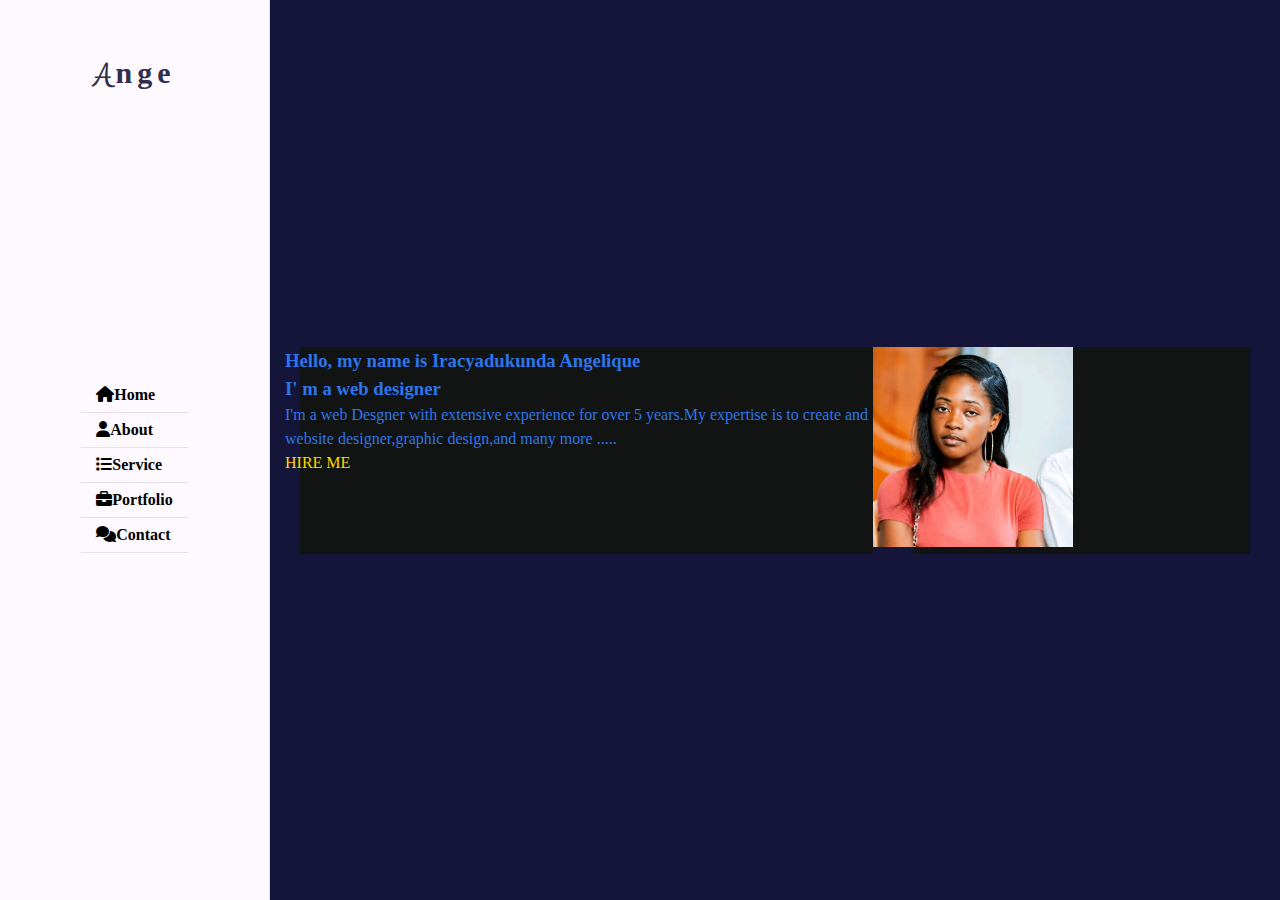
<file: index.html>
<!DOCTYPE html>
<html lang="en">
<head>
    <meta charset="UTF-8">
    <meta http-equiv="X-UA-Compatible" content="IE=edge">
    <meta name="viewport" content="width=device-width, initial-scale=1.0">
    <link rel="stylesheet" href="https://cdnjs.cloudflare.com/ajax/libs/font-awesome/6.4.2/css/all.min.css">
    <link rel="stylesheet" href="style.css">
    <title>Portfolio</title>
</head>
<body>
    <!-- main container starts -->
    <div class="main-container">
    <!-- A side start -->
    <div class="aside">
        <div class="logo">
        <a href="#"><span>A</span>nge</a>
        </div>
        <div class="nav-toggler">
            <span></span>
        </div>
        <ul class="nav">
            <li><a href="#" class="active"><i class="fa fa-home"></i>Home</a></li>
            <li><a href="about.html"><i class="fa fa-user"></i>About</a></li>
            <li><a href="service.html"><i class="fa fa-list"></i>Service</a></li>
            <li><a href="portfolio.html"><i class="fa fa-briefcase"></i>Portfolio</a></li>
            <li><a href="contact.html"><i class="fa fa-comments"></i>Contact</a></li>
        </ul>
    </div>
    <!-- aside end -->
    <!-- main content start -->
    <div class="main-content">
        <!-- Home section start -->
        <section class="home section">
            <div class="container">
                <div class="row">
                    <div class="home-info">
                        <h3 class="hello">Hello, my name is <span class="name">Iracyadukunda Angelique</span></h3>
                        <h3 class="my-profession">I' m a <span class="typing">web designer</span></h3>
                        <p>I'm a web Desgner with extensive experience for over 5 years.My expertise is to 
                            create and website designer,graphic design,and many more ..... 

                        </p>
                        <a href="#contact" class="btn hire me">HIRE ME</a>
                    </div>
                    <div class="home-img">
                        <img src="image.jpeg" alt="">
                    </div>
                </div>

            </div>
        </section>
        <!-- home section end -->
    </div>
     <!-- main content end -->

    </div>
   
    <!-- main cintainer ends -->
</body>
</html>
</file>
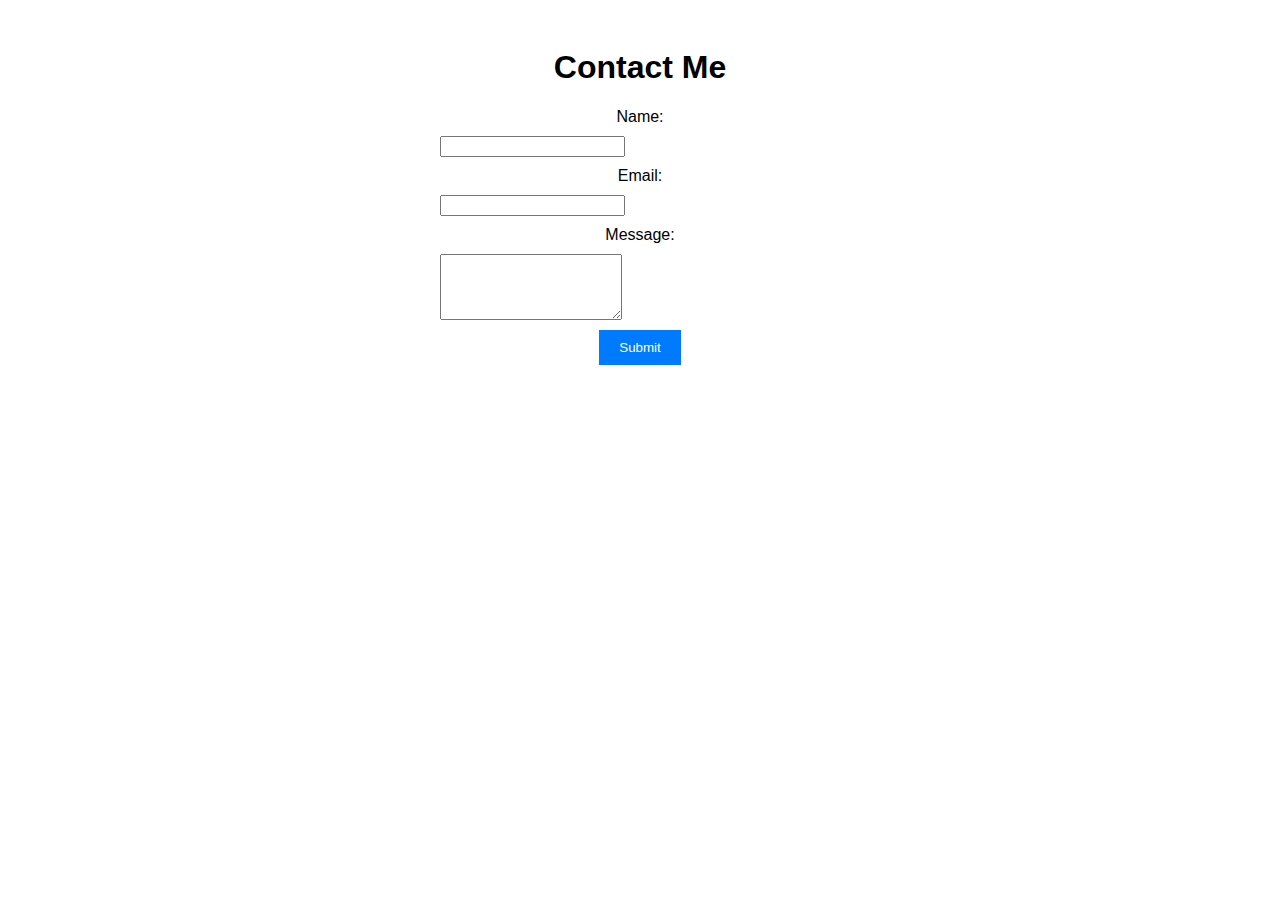
<file: contact.html>
<!DOCTYPE html>
<html lang="en">
<head>
    <meta charset="UTF-8">
    <meta name="viewport" content="width=device-width, initial-scale=1.0">
    <title>Contact Me</title>
    <link rel="stylesheet" href="contact.css">
</head>
<body>
    <h1>Contact Me</h1>
    <form id="contact-form" action="submit.php" method="post">
        <label for="name">Name:</label>
        <input type="text" id="name" name="name" required>
        
        <label for="email">Email:</label>
        <input type="email" id="email" name="email" required>
        
        <label for="message">Message:</label>
        <textarea id="message" name="message" rows="4" required></textarea>
        
        <button type="submit">Submit</button>
    </form>
    <script src="https://cdn.emailjs.com/dist/email.min.js"></script>
    <script>
      // Initialize Email.js with your actual user ID
      emailjs.init("angeiracya@gmail.com"); // Replace with your Email.js user ID
    
      document.addEventListener('DOMContentLoaded', function () {
        const contactForm = document.getElementById('contact-form');
    
        contactForm.addEventListener('submit', function (e) {
            e.preventDefault();
    
            // Basic validation
            const name = document.getElementById('name').value.trim();
            const email = document.getElementById('email').value.trim();
            const message = document.getElementById('message').value.trim();
    
            if (!name || !email || !message) {
                alert('Please fill in all fields.');
                return;
            }
    
            // Send email using Email.js
            emailjs.send("YOUR_EMAILJS_SERVICE_ID", "YOUR_EMAILJS_TEMPLATE_ID", {
              to_name: "Recipient's Name", // Replace with the recipient's name
              from_name: name,
              from_email: email,
              message_html: message,
            })
            .then(function (response) {
              console.log("Email sent:", response);
              alert('Form submitted successfully! Message sent via email.');
              contactForm.reset();
            })
            .catch(function (error) {
              console.error("Email error:", error);
              alert("Message could not be sent via email. Please try again later.");
            });
        });
      });
    </script>
</body>
</html>
</file>
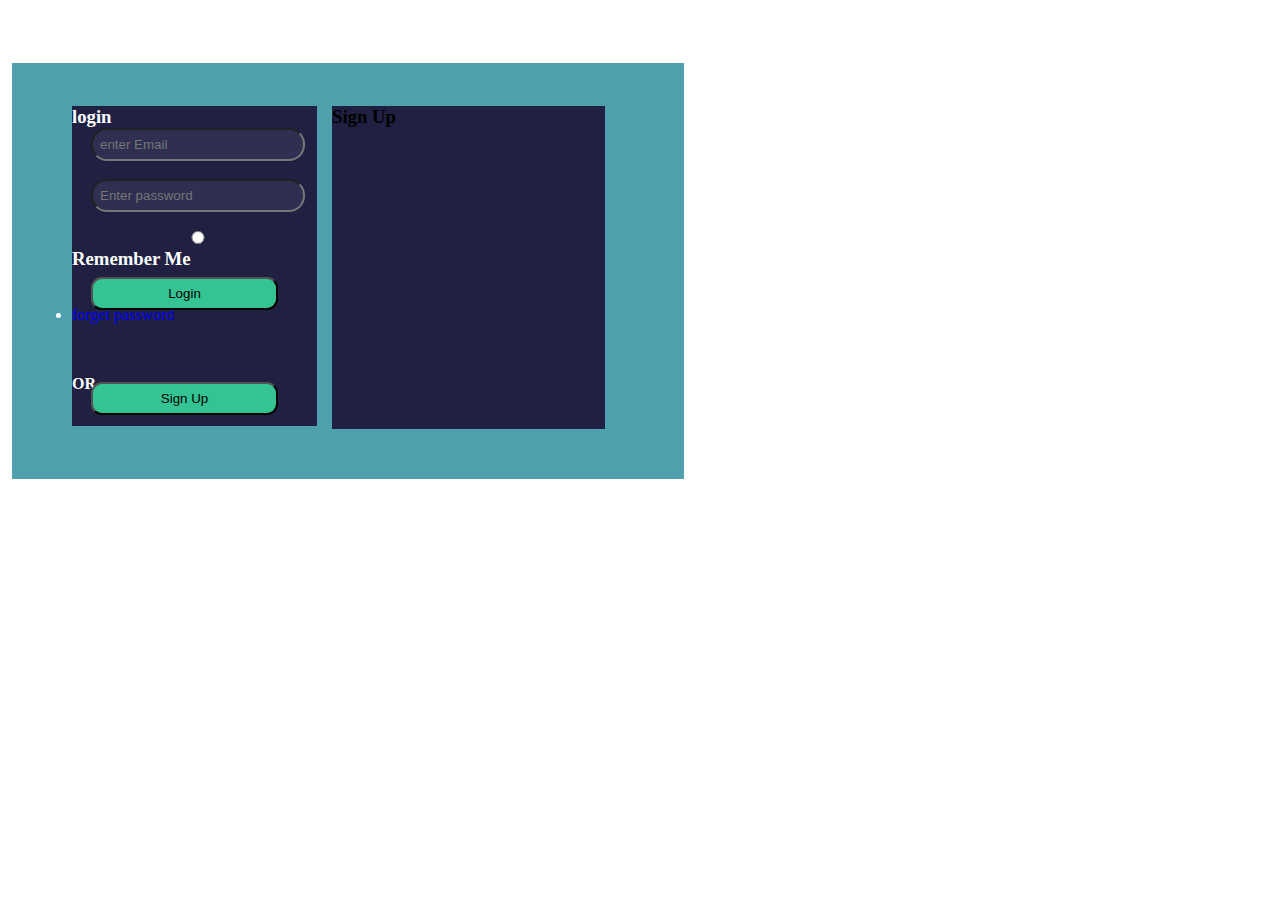
<file: FORM.HTML>
<!DOCTYPE html>
<html lang="en">
<head>
    <meta charset="UTF-8">
    <meta http-equiv="X-UA-Compatible" content="IE=edge">
    <meta name="viewport" content="width=device-width, initial-scale=1.0">
    <title>Document</title><link rel="stylesheet" href="fstyle.css">
</head>
<body>
    <div>
    <!-- login-form -->
    <div class="form-container">
    <div class="login-form">
        <h3 class="header1">login</h3>
        <input type="email"  id="email" placeholder="enter Email"> <br> <br>
        <input type="password"  id="password" placeholder="Enter password"><br> <br>
        <input type="radio">
        <h3>Remember Me</h3> <br> <br>
        <ul>
           <li> <a href="#"> forget password</a></li> 
            </ul>
        <button>Login</button> <br> <br>
        <h4>OR</h4> <br> <br>
        <bUtton>Sign Up</bUtton>
    </div>
    <!-- signup-form -->
    <div class="signup-form">
        <h3 class="header2">Sign Up</h3>
    </div>
    </div>
</div>
    
</body>
</html>
</file>
<file: style.css>
@import url('https://fonts.googleapis.com/css2?family=Clicker+Script&family=Poppins:ital,wght@0,200;0,500;1,200;1,300;1,400;1,500,700 &display=swap');

:root{
    --bg-black-900:#f2f2fc;
    --bg-black-100:#fdf9ff;
    --bg-black-50:#e8dfec;
    --text-black-900:#302e4d;
    --text-black-700:#504e70;

}
body{
    /* margin: 0;
    padding: 0; */
    line-height: 1.5;
    font-size: 16px;
    font-family: 'poppins'sans-serif;
} 
*{
    margin: 0;
    padding: 0;
    outline: none;
    text-decoration: none;
    box-sizing: border-box;
}
::before,::after{
    box-sizing: border-box;   
}
/* removing dots */
ul{
    list-style: none;
}
.section{
    background:#151539;
    min-height: 100vh;
    display: block;
    position: fixed;
    left: 270px;
    padding: 0 30px;
    top: 0;
    right:0;
    z-index: 0;
    opacity: 1;
}
/* aside */
.aside{
    width: 270px;
    background: var(--bg-black-100);
    position:fixed;
    left: 0;
    top: 0;
    border-right: 1px solid var(--bg-black-50); 
    padding: 30px;
    height: 100% ;
    display: flex;
    justify-content: center;
    align-items: center;
    z-index: 10; 

}
.aside .logo{
    position: absolute;
    top:50px;
    font-size: 30px;
    text-transform: capitalize; 
}
.aside .logo a{
    color: var(--text-black-900);
    font-weight: 700;
    padding: 15px 20px;
    font-size: 30px;
    letter-spacing: 5px;
    position: relative;
}
.aside .logo a span{
    font-family: 'Clicker Script',cursive;
    font-family: 40ox;
}
.aside .logo a::before{
    content:'';
    position:absolute;
    width: 20px;
    height: 20px;
    border-bottom: 5px solid var(--skin-color);
    border-left: 5px solid var(--skin-color);
    bottom: 0px; 
    left: 0px;
}

.aside .logo a::after{
    content:'';
    position:absolute;
    width: 20px;
    height: 20px;
    border-bottom: 5px solid var(--skin-color);
    border-left: 5px solid var(--skin-color);
    top: 0px;
    right: 0px;
}
.aside .nav-toggler{
    height: 40px;
    width: 45px;
    border: 1px solid var(--bg-black-50);
    cursor: pointer;
    position: fixed;
    left: 300px;
    top: 20px;
    border-radius:5px;
    background:var(--bg-black-100);
    display: none;
    align-items: center;
    justify-content: center;
}

.aside .nav-toggler span{

    height: 2px;
    width: 18px;
    background: var(--skin-color);
    display: inline-block;
    position:relative ;
}
.aside .nav-toggler span::before{
    content: '';
    height: 2px;
    width: 18px;
    background: var(--skin-color);
    position: absolute;
    top: -6px;
    left:0;
}
.aside .nav-toggler span::after{
    content: '';
    height: 2px;
    width: 18px;
    background: var(--skin-color);
    position: absolute;
    top: 6px;
    left:0 ;
}
.aside .nav{
    margin-top:50px
}
.aside .nav  {
    margin-bottom: 20px;
    display: block;   
}
.aside .nav a {
    font-size: 16px;
    font-weight: 600;
    display: block;
    border-bottom: 1px solid var(--bg-black-50);
    color: var(--text-black--900);
    padding: 5px 15px

}
.aside .nav li a .active
{
    color: var(--skin-color);
}
 .home .home-img img
 {
    height: 200px;
 }
 .padd-15{
    padding-left: 15px;
    padding-right: 15px;
 }

 .container{
    max-width: 1100px;
    width: 100%;
    background: rgb(18 20 20);
    margin: auto;
 }
 .row{
    display:flex;
    flex-wrap: wrap;
    margin-left: -15px;
    margin-right: -15px;
    position: relative;
 }
.home{
    min-height: 100vh;
    display: flex;
    color: #2e75e9;
}
.home .home-info{
    flex: 0 0 60%;
    max-width: 60%;
}
.home .home-img{
    flex:0 0 40px;
    max-width: 40px;
    background: #151539;
    text-align: center;
}
a.btn.hire.me{
    color: gold;
    font-style: unset;
}
</file>
<file: contact.css>
body {
    font-family: Arial, sans-serif;
    text-align: center;
    padding: 20px;
}

form {
    max-width: 400px;
    margin: 0 auto;
}

label, input, textarea {
    display: block;
    margin-bottom: 10px;
}

button {
    background-color: #007bff;
    color: white;
    border: none;
    padding: 10px 20px;
    cursor: pointer;
}

button:hover {
    background-color: #0056b3;
}
</file>
<file: fstyle.css>
*{
 margin: 0;
 padding: 0;
 outline: none;
text-decoration: none;
box-sizing: border-box;
 
}
div.signup-form{
    background-color: #202043;
    width: 273px;
    position: relative;
    left: 20em;
    bottom: 277px;
    height: 323px
}
div.login-form{
    background-color: #202043;
    width: 245px;
    top: 43px;
    height: 20em;
    position: relative;
    left: 60px;
    color: white;
}
div.form-container{
    background-color: #4ea0ad;
    height: 26em;
    width: 42em;
    position: relative;
    top: 63px;
    left: 12px;
}
button{
    position: relative;
    left: 19px;
    padding: 7px;
    bottom: 47px;
    width: 187px;
    cursor: pointer;
    border-radius: 11px;
    background-color: #34c393;
}

input{
    position: relative;
    left: 19px;
    padding: 7px;
    width: 214px;
    background-color: #2f2f51;
    border-radius: 16px;
}
</file>
